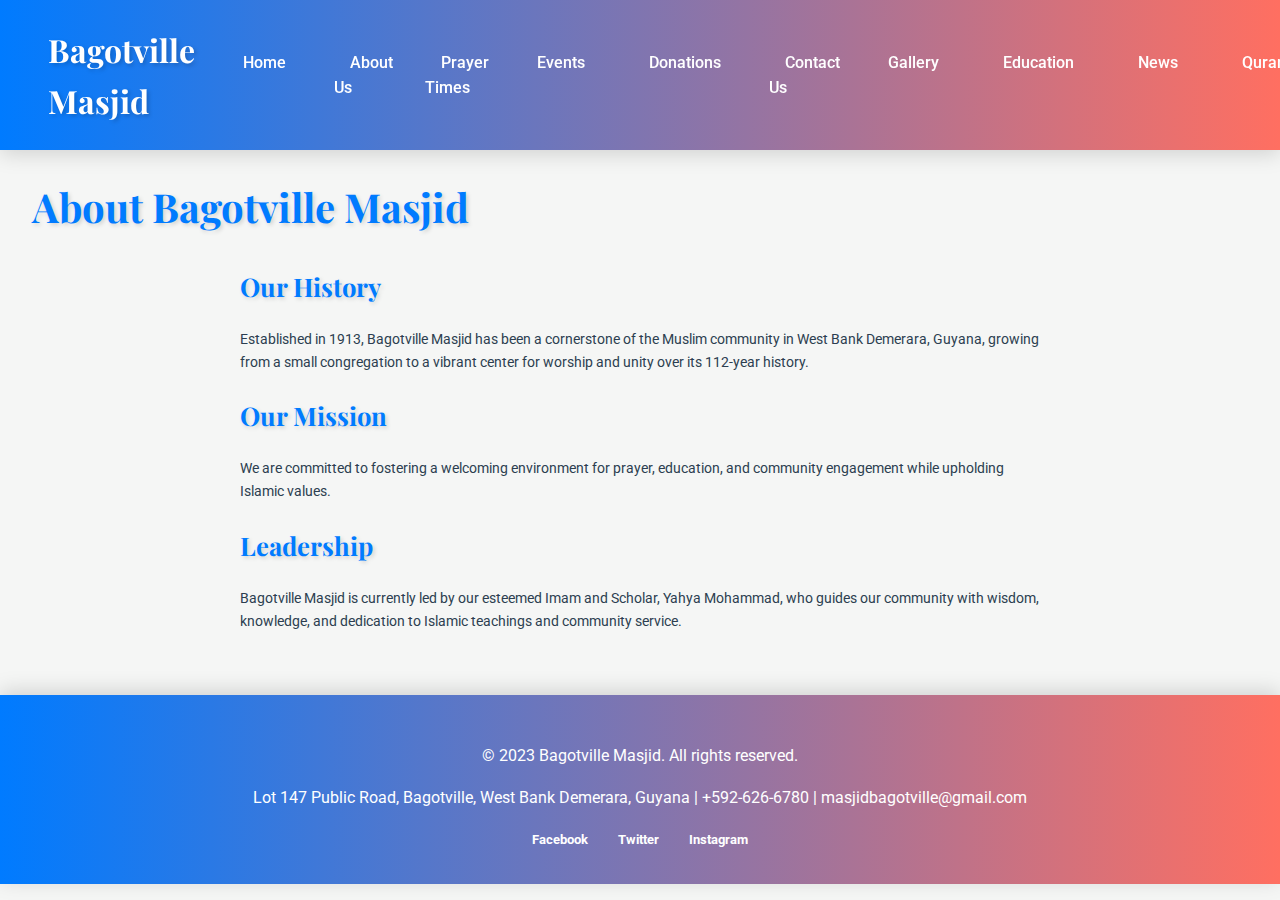
<file: about.html>
<!DOCTYPE html>
<html lang="en">
<head>
    <meta charset="UTF-8">
    <meta name="viewport" content="width=device-width, initial-scale=1.0">
    <title>Bagotville Masjid - About Us</title>
    <meta name="description" content="Learn about Bagotville Masjid, established in 1913 in West Bank Demerara, Guyana, and its mission to serve the Muslim community under Imam Yahya Mohammad.">
    <meta name="keywords" content="Bagotville Masjid, Guyana, history, mission, Imam Yahya Mohammad, Muslim community">
    <meta name="author" content="Bagotville Masjid">
    <meta name="robots" content="index, follow">
    <link rel="canonical" href="https://bagotvillemasjid.github.io/about.html">
    
    <!-- Open Graph Metadata -->
    <meta property="og:title" content="Bagotville Masjid - About Us">
    <meta property="og:description" content="Learn about Bagotville Masjid, established in 1913 in West Bank Demerara, Guyana, and its mission to serve the Muslim community under Imam Yahya Mohammad.">
    <meta property="og:image" content="https://bagotvillemasjid.github.io/images/masjid-hero-light.jpg">
    <meta property="og:url" content="https://bagotvillemasjid.github.io/about.html">
    <meta property="og:type" content="article">
    
    <!-- Twitter Card Metadata -->
    <meta name="twitter:card" content="summary_large_image">
    <meta name="twitter:title" content="Bagotville Masjid - About Us">
    <meta name="twitter:description" content="Learn about Bagotville Masjid, established in 1913 in West Bank Demerara, Guyana, and its mission to serve the Muslim community under Imam Yahya Mohammad.">
    <meta name="twitter:image" content="https://bagotvillemasjid.github.io/images/masjid-hero-light.jpg">
    
    <link href="https://fonts.googleapis.com/css2?family=Playfair+Display:wght@400;700&family=Roboto:wght@400;700&display=swap" rel="stylesheet">
    <link rel="stylesheet" href="css/styles.css">
</head>
<body>
    <header class="header">
        <nav class="nav">
            <div class="logo">Bagotville Masjid</div>
            <button class="hamburger" aria-label="Menu">
                <span></span>
                <span></span>
                <span></span>
            </button>
            <ul>
                <li><a href="index.html">Home</a></li>
                <li><a href="about.html">About Us</a></li>
                <li><a href="prayer-times.html">Prayer Times</a></li>
                <li><a href="events.html">Events</a></li>
                <li><a href="donations.html">Donations</a></li>
                <li><a href="contact.html">Contact Us</a></li>
                <li><a href="gallery.html">Gallery</a></li>
                <li><a href="education.html">Education</a></li>
                <li><a href="news.html">News</a></li>
                <li><a href="quran.html">Quran</a></li>
            </ul>
            <button class="theme-toggle" aria-label="Toggle Dark Mode">
                <span class="sun-icon">☀️</span>
                <span class="moon-icon">🌙</span>
            </button>
        </nav>
    </header>
    <main>
        <section class="about">
            <h1>About Bagotville Masjid</h1>
            <div class="about-content">
                <div class="about-text">
                    <h2>Our History</h2>
                    <p>Established in 1913, Bagotville Masjid has been a cornerstone of the Muslim community in West Bank Demerara, Guyana, growing from a small congregation to a vibrant center for worship and unity over its 112-year history.</p>
                    <h2>Our Mission</h2>
                    <p>We are committed to fostering a welcoming environment for prayer, education, and community engagement while upholding Islamic values.</p>
                    <h2>Leadership</h2>
                    <p>Bagotville Masjid is currently led by our esteemed Imam and Scholar, Yahya Mohammad, who guides our community with wisdom, knowledge, and dedication to Islamic teachings and community service.</p>
                </div>
            </div>
        </section>
    </main>
    <footer class="footer">
        <p>© 2023 Bagotville Masjid. All rights reserved.</p>
        <p>Lot 147 Public Road, Bagotville, West Bank Demerara, Guyana | +592-626-6780 | masjidbagotville@gmail.com</p>
        <div class="social-media">
            <a href="#">Facebook</a>
            <a href="#">Twitter</a>
            <a href="#">Instagram</a>
        </div>
    </footer>
    <script src="js/scripts.js"></script>
</body>
</html>
</file>
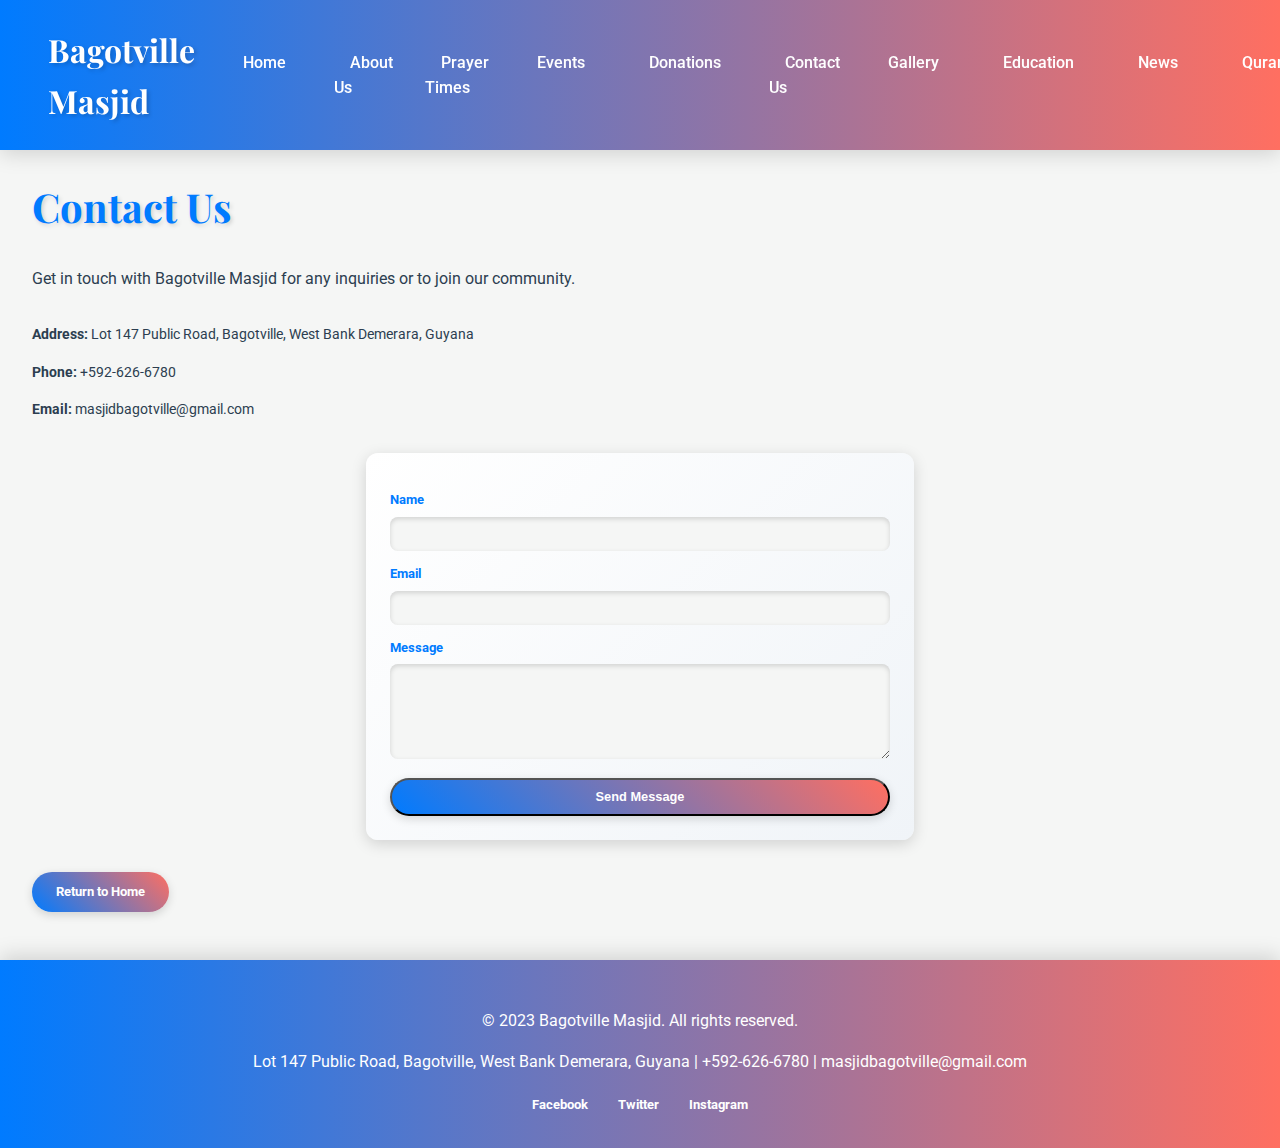
<file: contact.html>
<!DOCTYPE html>
<html lang="en">
<head>
    <meta charset="UTF-8">
    <meta name="viewport" content="width=device-width, initial-scale=1.0">
    <title>Bagotville Masjid - Contact Us</title>
    <meta name="description" content="Contact Bagotville Masjid in West Bank Demerara, Guyana for inquiries, prayers, or community involvement. Reach us at +592-626-6780 or via email.">
    <meta name="keywords" content="Bagotville Masjid, contact, Guyana, West Bank Demerara, phone, email, Muslim community">
    <meta name="author" content="Bagotville Masjid">
    <meta name="robots" content="index, follow">
    <link rel="canonical" href="https://bagotvillemasjid.github.io/contact.html">
    
    <!-- Open Graph Metadata -->
    <meta property="og:title" content="Bagotville Masjid - Contact Us">
    <meta property="og:description" content="Contact Bagotville Masjid in West Bank Demerara, Guyana for inquiries, prayers, or community involvement. Reach us at +592-626-6780 or via email.">
    <meta property="og:image" content="https://bagotvillemasjid.github.io/images/masjid-hero-light.jpg">
    <meta property="og:url" content="https://bagotvillemasjid.github.io/contact.html">
    <meta property="og:type" content="article">
    
    <!-- Twitter Card Metadata -->
    <meta name="twitter:card" content="summary_large_image">
    <meta name="twitter:title" content="Bagotville Masjid - Contact Us">
    <meta name="twitter:description" content="Contact Bagotville Masjid in West Bank Demerara, Guyana for inquiries, prayers, or community involvement. Reach us at +592-626-6780 or via email.">
    <meta name="twitter:image" content="https://bagotvillemasjid.github.io/images/masjid-hero-light.jpg">
    
    <link href="https://fonts.googleapis.com/css2?family=Playfair+Display:wght@400;700&family=Roboto:wght@400;700&display=swap" rel="stylesheet">
    <link rel="stylesheet" href="css/styles.css">
</head>
<body>
    <header class="header">
        <nav class="nav">
            <div class="logo">Bagotville Masjid</div>
            <button class="hamburger" aria-label="Menu">
                <span></span>
                <span></span>
                <span></span>
            </button>
            <ul>
                <li><a href="index.html">Home</a></li>
                <li><a href="about.html">About Us</a></li>
                <li><a href="prayer-times.html">Prayer Times</a></li>
                <li><a href="events.html">Events</a></li>
                <li><a href="donations.html">Donations</a></li>
                <li><a href="contact.html">Contact Us</a></li>
                <li><a href="gallery.html">Gallery</a></li>
                <li><a href="education.html">Education</a></li>
                <li><a href="news.html">News</a></li>
                <li><a href="quran.html">Quran</a></li>
            </ul>
            <button class="theme-toggle" aria-label="Toggle Dark Mode">
                <span class="sun-icon">☀️</span>
                <span class="moon-icon">🌙</span>
            </button>
        </nav>
    </header>
    <main>
        <section class="contact">
            <h1>Contact Us</h1>
            <p>Get in touch with Bagotville Masjid for any inquiries or to join our community.</p>
            <div class="contact-info">
                <p><strong>Address:</strong> Lot 147 Public Road, Bagotville, West Bank Demerara, Guyana</p>
                <p><strong>Phone:</strong> +592-626-6780</p>
                <p><strong>Email:</strong> masjidbagotville@gmail.com</p>
            </div>
            <form>
                <label for="name">Name</label>
                <input type="text" id="name" name="name" required>
                
                <label for="email">Email</label>
                <input type="email" id="email" name="email" required>
                
                <label for="message">Message</label>
                <textarea id="message" name="message" rows="5" required></textarea>
                
                <button type="submit" class="button">Send Message</button>
            </form>
            <a href="index.html" class="button">Return to Home</a>
        </section>
    </main>
    <footer class="footer">
        <p>© 2023 Bagotville Masjid. All rights reserved.</p>
        <p>Lot 147 Public Road, Bagotville, West Bank Demerara, Guyana | +592-626-6780 | masjidbagotville@gmail.com</p>
        <div class="social-media">
            <a href="#">Facebook</a>
            <a href="#">Twitter</a>
            <a href="#">Instagram</a>
        </div>
    </footer>
    <script src="js/scripts.js"></script>
</body>
</html>
</file>
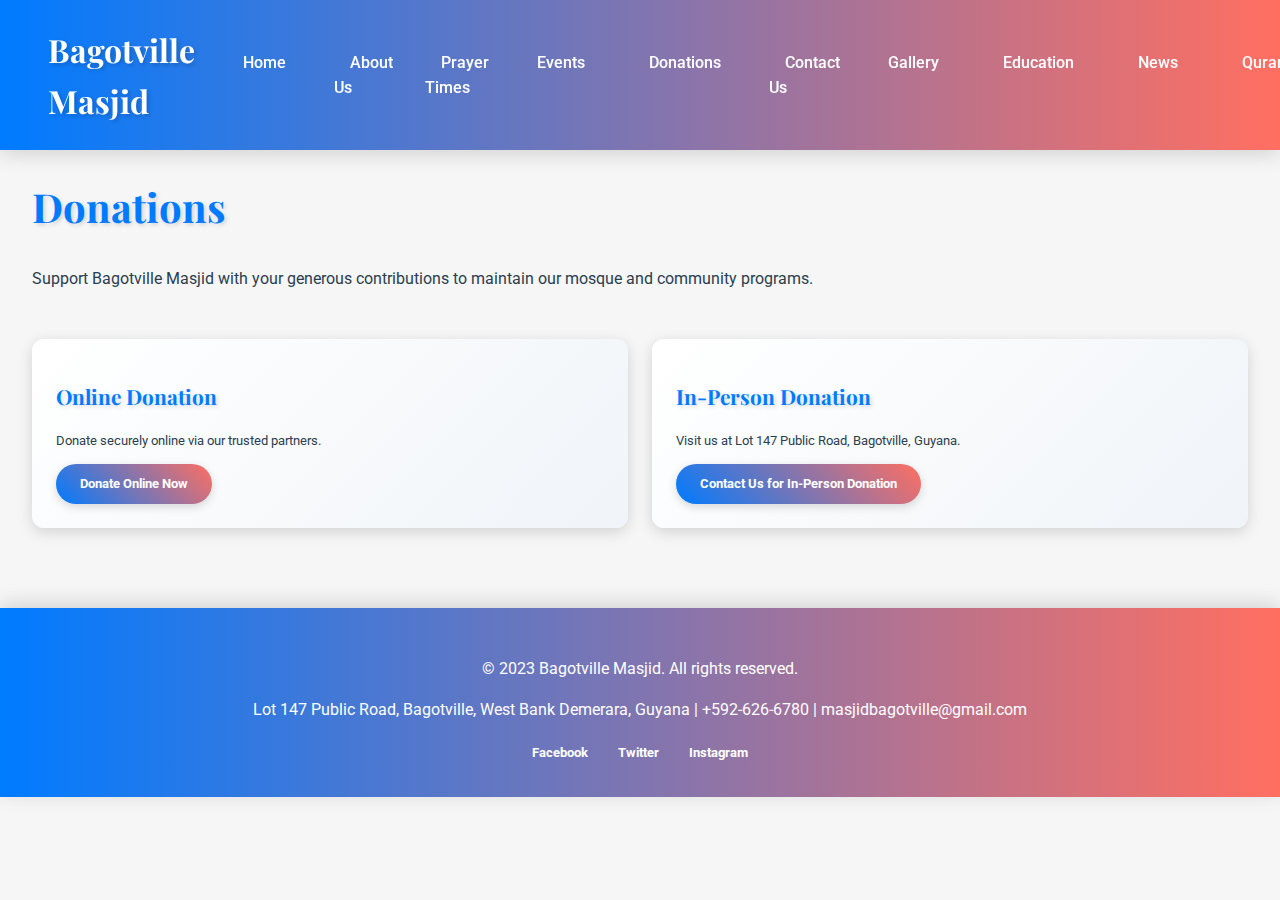
<file: donations.html>
<!DOCTYPE html>
<html lang="en">
<head>
    <meta charset="UTF-8">
    <meta name="viewport" content="width=device-width, initial-scale=1.0">
    <title>Bagotville Masjid - Donations</title>
    <meta name="description" content="Support Bagotville Masjid in West Bank Demerara, Guyana with your donations to help maintain our community services and facilities.">
    <meta name="keywords" content="Bagotville Masjid, donations, Guyana, charity, Muslim community, support">
    <meta name="author" content="Bagotville Masjid">
    <meta name="robots" content="index, follow">
    <link rel="canonical" href="https://bagotvillemasjid.github.io/donations.html">
    
    <!-- Open Graph Metadata -->
    <meta property="og:title" content="Bagotville Masjid - Donations">
    <meta property="og:description" content="Support Bagotville Masjid in West Bank Demerara, Guyana with your donations to help maintain our community services and facilities.">
    <meta property="og:image" content="https://bagotvillemasjid.github.io/images/masjid-hero-light.jpg">
    <meta property="og:url" content="https://bagotvillemasjid.github.io/donations.html">
    <meta property="og:type" content="article">
    
    <!-- Twitter Card Metadata -->
    <meta name="twitter:card" content="summary_large_image">
    <meta name="twitter:title" content="Bagotville Masjid - Donations">
    <meta name="twitter:description" content="Support Bagotville Masjid in West Bank Demerara, Guyana with your donations to help maintain our community services and facilities.">
    <meta name="twitter:image" content="https://bagotvillemasjid.github.io/images/masjid-hero-light.jpg">
    
    <link href="https://fonts.googleapis.com/css2?family=Playfair+Display:wght@400;700&family=Roboto:wght@400;700&display=swap" rel="stylesheet">
    <link rel="stylesheet" href="css/styles.css">
</head>
<body>
    <header class="header">
        <nav class="nav">
            <div class="logo">Bagotville Masjid</div>
            <button class="hamburger" aria-label="Menu">
                <span></span>
                <span></span>
                <span></span>
            </button>
            <ul>
                <li><a href="index.html">Home</a></li>
                <li><a href="about.html">About Us</a></li>
                <li><a href="prayer-times.html">Prayer Times</a></li>
                <li><a href="events.html">Events</a></li>
                <li><a href="donations.html">Donations</a></li>
                <li><a href="contact.html">Contact Us</a></li>
                <li><a href="gallery.html">Gallery</a></li>
                <li><a href="education.html">Education</a></li>
                <li><a href="news.html">News</a></li>
                <li><a href="quran.html">Quran</a></li>
            </ul>
            <button class="theme-toggle" aria-label="Toggle Dark Mode">
                <span class="sun-icon">☀️</span>
                <span class="moon-icon">🌙</span>
            </button>
        </nav>
    </header>
    <main>
        <section class="donations">
            <h1>Donations</h1>
            <p>Support Bagotville Masjid with your generous contributions to maintain our mosque and community programs.</p>
            <div class="donation-options">
                <div class="donation-card">
                    <h2>Online Donation</h2>
                    <p>Donate securely online via our trusted partners.</p>
                    <a href="#" class="button">Donate Online Now</a>
                </div>
                <div class="donation-card">
                    <h2>In-Person Donation</h2>
                    <p>Visit us at Lot 147 Public Road, Bagotville, Guyana.</p>
                    <a href="contact.html" class="button">Contact Us for In-Person Donation</a>
                </div>
            </div>
        </section>
    </main>
    <footer class="footer">
        <p>© 2023 Bagotville Masjid. All rights reserved.</p>
        <p>Lot 147 Public Road, Bagotville, West Bank Demerara, Guyana | +592-626-6780 | masjidbagotville@gmail.com</p>
        <div class="social-media">
            <a href="#">Facebook</a>
            <a href="#">Twitter</a>
            <a href="#">Instagram</a>
        </div>
    </footer>
    <script src="js/scripts.js"></script>
</body>
</html>
</file>
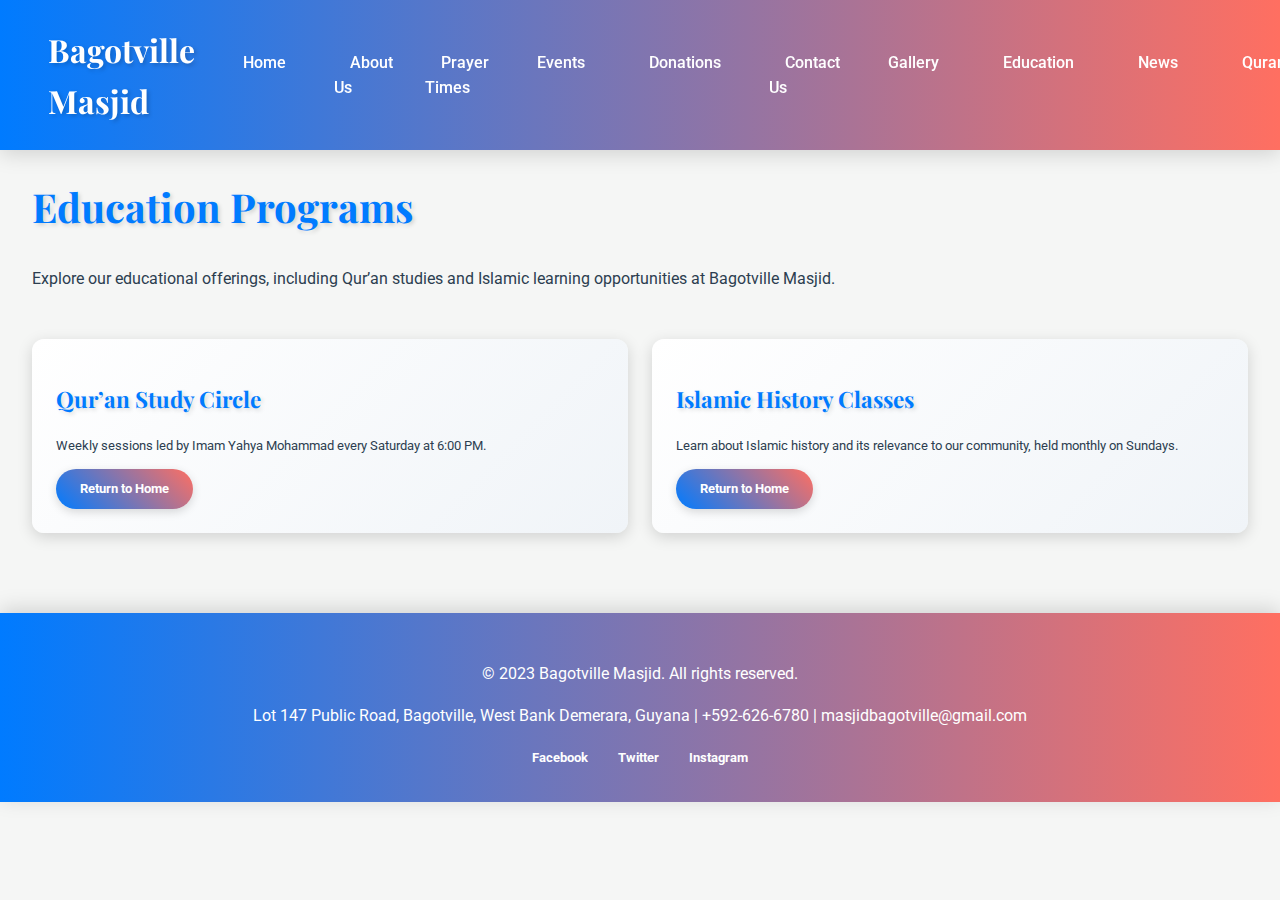
<file: education.html>
<!DOCTYPE html>
<html lang="en">
<head>
    <meta charset="UTF-8">
    <meta name="viewport" content="width=device-width, initial-scale=1.0">
    <title>Bagotville Masjid - Education</title>
    <meta name="description" content="Discover educational programs and Qur’an studies at Bagotville Masjid in West Bank Demerara, Guyana, led by Imam Yahya Mohammad.">
    <meta name="keywords" content="Bagotville Masjid, education, Guyana, Qur’an studies, Islamic learning, Imam Yahya Mohammad">
    <meta name="author" content="Bagotville Masjid">
    <meta name="robots" content="index, follow">
    <link rel="canonical" href="https://bagotvillemasjid.github.io/education.html">
    
    <!-- Open Graph Metadata -->
    <meta property="og:title" content="Bagotville Masjid - Education">
    <meta property="og:description" content="Discover educational programs and Qur’an studies at Bagotville Masjid in West Bank Demerara, Guyana, led by Imam Yahya Mohammad.">
    <meta property="og:image" content="https://bagotvillemasjid.github.io/images/masjid-hero-light.jpg">
    <meta property="og:url" content="https://bagotvillemasjid.github.io/education.html">
    <meta property="og:type" content="article">
    
    <!-- Twitter Card Metadata -->
    <meta name="twitter:card" content="summary_large_image">
    <meta name="twitter:title" content="Bagotville Masjid - Education">
    <meta name="twitter:description" content="Discover educational programs and Qur’an studies at Bagotville Masjid in West Bank Demerara, Guyana, led by Imam Yahya Mohammad.">
    <meta name="twitter:image" content="https://bagotvillemasjid.github.io/images/masjid-hero-light.jpg">
    
    <link href="https://fonts.googleapis.com/css2?family=Playfair+Display:wght@400;700&family=Roboto:wght@400;700&display=swap" rel="stylesheet">
    <link rel="stylesheet" href="css/styles.css">
</head>
<body>
    <header class="header">
        <nav class="nav">
            <div class="logo">Bagotville Masjid</div>
            <button class="hamburger" aria-label="Menu">
                <span></span>
                <span></span>
                <span></span>
            </button>
            <ul>
                <li><a href="index.html">Home</a></li>
                <li><a href="about.html">About Us</a></li>
                <li><a href="prayer-times.html">Prayer Times</a></li>
                <li><a href="events.html">Events</a></li>
                <li><a href="donations.html">Donations</a></li>
                <li><a href="contact.html">Contact Us</a></li>
                <li><a href="gallery.html">Gallery</a></li>
                <li><a href="education.html">Education</a></li>
                <li><a href="news.html">News</a></li>
                <li><a href="quran.html">Quran</a></li>
            </ul>
            <button class="theme-toggle" aria-label="Toggle Dark Mode">
                <span class="sun-icon">☀️</span>
                <span class="moon-icon">🌙</span>
            </button>
        </nav>
    </header>
    <main>
        <section class="education">
            <h1>Education Programs</h1>
            <p>Explore our educational offerings, including Qur’an studies and Islamic learning opportunities at Bagotville Masjid.</p>
            <div class="program-list">
                <div class="program-card">
                    <h2>Qur’an Study Circle</h2>
                    <p>Weekly sessions led by Imam Yahya Mohammad every Saturday at 6:00 PM.</p>
                    <a href="index.html" class="button">Return to Home</a>
                </div>
                <div class="program-card">
                    <h2>Islamic History Classes</h2>
                    <p>Learn about Islamic history and its relevance to our community, held monthly on Sundays.</p>
                    <a href="index.html" class="button">Return to Home</a>
                </div>
            </div>
        </section>
    </main>
    <footer class="footer">
        <p>© 2023 Bagotville Masjid. All rights reserved.</p>
        <p>Lot 147 Public Road, Bagotville, West Bank Demerara, Guyana | +592-626-6780 | masjidbagotville@gmail.com</p>
        <div class="social-media">
            <a href="#">Facebook</a>
            <a href="#">Twitter</a>
            <a href="#">Instagram</a>
        </div>
    </footer>
    <script src="js/scripts.js"></script>
</body>
</html>
</file>
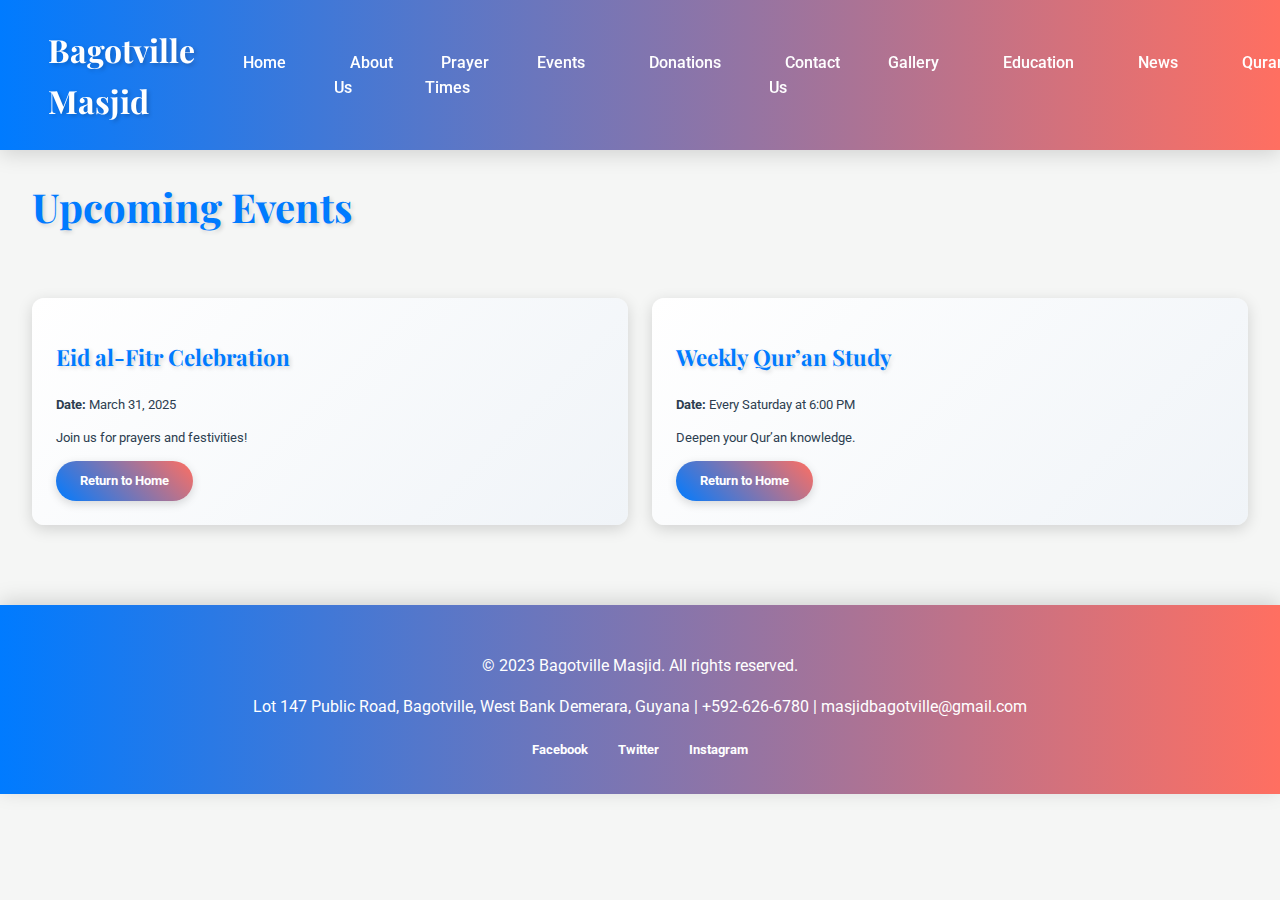
<file: events.html>
<!DOCTYPE html>
<html lang="en">
<head>
    <meta charset="UTF-8">
    <meta name="viewport" content="width=device-width, initial-scale=1.0">
    <title>Bagotville Masjid - Events</title>
    <meta name="description" content="Explore upcoming events at Bagotville Masjid, including Eid celebrations and community activities in West Bank Demerara, Guyana.">
    <meta name="keywords" content="Bagotville Masjid, events, Guyana, Eid, community activities, Islamic events">
    <meta name="author" content="Bagotville Masjid">
    <meta name="robots" content="index, follow">
    <link rel="canonical" href="https://bagotvillemasjid.github.io/events.html">
    
    <!-- Open Graph Metadata -->
    <meta property="og:title" content="Bagotville Masjid - Events">
    <meta property="og:description" content="Explore upcoming events at Bagotville Masjid, including Eid celebrations and community activities in West Bank Demerara, Guyana.">
    <meta property="og:image" content="https://bagotvillemasjid.github.io/images/masjid-hero-light.jpg">
    <meta property="og:url" content="https://bagotvillemasjid.github.io/events.html">
    <meta property="og:type" content="article">
    
    <!-- Twitter Card Metadata -->
    <meta name="twitter:card" content="summary_large_image">
    <meta name="twitter:title" content="Bagotville Masjid - Events">
    <meta name="twitter:description" content="Explore upcoming events at Bagotville Masjid, including Eid celebrations and community activities in West Bank Demerara, Guyana.">
    <meta name="twitter:image" content="https://bagotvillemasjid.github.io/images/masjid-hero-light.jpg">
    
    <link href="https://fonts.googleapis.com/css2?family=Playfair+Display:wght@400;700&family=Roboto:wght@400;700&display=swap" rel="stylesheet">
    <link rel="stylesheet" href="css/styles.css">
</head>
<body>
    <header class="header">
        <nav class="nav">
            <div class="logo">Bagotville Masjid</div>
            <button class="hamburger" aria-label="Menu">
                <span></span>
                <span></span>
                <span></span>
            </button>
            <ul>
                <li><a href="index.html">Home</a></li>
                <li><a href="about.html">About Us</a></li>
                <li><a href="prayer-times.html">Prayer Times</a></li>
                <li><a href="events.html">Events</a></li>
                <li><a href="donations.html">Donations</a></li>
                <li><a href="contact.html">Contact Us</a></li>
                <li><a href="gallery.html">Gallery</a></li>
                <li><a href="education.html">Education</a></li>
                <li><a href="news.html">News</a></li>
                <li><a href="quran.html">Quran</a></li>
            </ul>
            <button class="theme-toggle" aria-label="Toggle Dark Mode">
                <span class="sun-icon">☀️</span>
                <span class="moon-icon">🌙</span>
            </button>
        </nav>
    </header>
    <main>
        <section class="events">
            <h1>Upcoming Events</h1>
            <div class="event-list">
                <div class="event-card">
                    <h2>Eid al-Fitr Celebration</h2>
                    <p><strong>Date:</strong> March 31, 2025</p>
                    <p>Join us for prayers and festivities!</p>
                    <a href="index.html" class="button">Return to Home</a>
                </div>
                <div class="event-card">
                    <h2>Weekly Qur’an Study</h2>
                    <p><strong>Date:</strong> Every Saturday at 6:00 PM</p>
                    <p>Deepen your Qur’an knowledge.</p>
                    <a href="index.html" class="button">Return to Home</a>
                </div>
            </div>
        </section>
    </main>
    <footer class="footer">
        <p>© 2023 Bagotville Masjid. All rights reserved.</p>
        <p>Lot 147 Public Road, Bagotville, West Bank Demerara, Guyana | +592-626-6780 | masjidbagotville@gmail.com</p>
        <div class="social-media">
            <a href="#">Facebook</a>
            <a href="#">Twitter</a>
            <a href="#">Instagram</a>
        </div>
    </footer>
    <script src="js/scripts.js"></script>
</body>
</html>
</file>
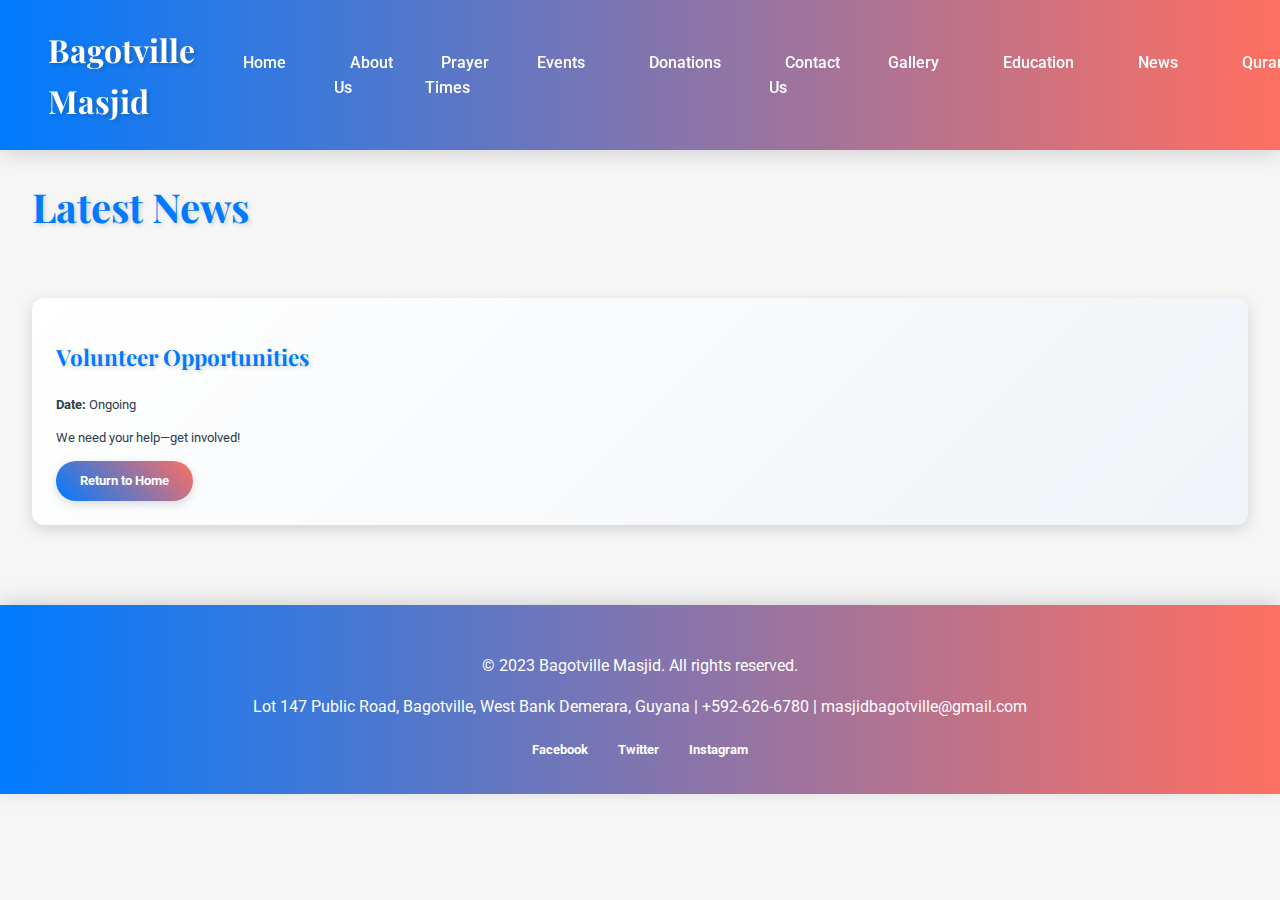
<file: news.html>
<!DOCTYPE html>
<html lang="en">
<head>
    <meta charset="UTF-8">
    <meta name="viewport" content="width=device-width, initial-scale=1.0">
    <title>Bagotville Masjid - News</title>
    <meta name="description" content="Stay updated with the latest news from Bagotville Masjid in West Bank Demerara, Guyana, including events, renovations, and community announcements.">
    <meta name="keywords" content="Bagotville Masjid, news, Guyana, events, renovations, community updates">
    <meta name="author" content="Bagotville Masjid">
    <meta name="robots" content="index, follow">
    <link rel="canonical" href="https://bagotvillemasjid.github.io/news.html">
    
    <!-- Open Graph Metadata -->
    <meta property="og:title" content="Bagotville Masjid - News">
    <meta property="og:description" content="Stay updated with the latest news from Bagotville Masjid in West Bank Demerara, Guyana, including events, renovations, and community announcements.">
    <meta property="og:image" content="https://bagotvillemasjid.github.io/images/masjid-hero-light.jpg">
    <meta property="og:url" content="https://bagotvillemasjid.github.io/news.html">
    <meta property="og:type" content="article">
    
    <!-- Twitter Card Metadata -->
    <meta name="twitter:card" content="summary_large_image">
    <meta name="twitter:title" content="Bagotville Masjid - News">
    <meta name="twitter:description" content="Stay updated with the latest news from Bagotville Masjid in West Bank Demerara, Guyana, including events, renovations, and community announcements.">
    <meta name="twitter:image" content="https://bagotvillemasjid.github.io/images/masjid-hero-light.jpg">
    
    <link href="https://fonts.googleapis.com/css2?family=Playfair+Display:wght@400;700&family=Roboto:wght@400;700&display=swap" rel="stylesheet">
    <link rel="stylesheet" href="css/styles.css">
</head>
<body>
    <header class="header">
        <nav class="nav">
            <div class="logo">Bagotville Masjid</div>
            <button class="hamburger" aria-label="Menu">
                <span></span>
                <span></span>
                <span></span>
            </button>
            <ul>
                <li><a href="index.html">Home</a></li>
                <li><a href="about.html">About Us</a></li>
                <li><a href="prayer-times.html">Prayer Times</a></li>
                <li><a href="events.html">Events</a></li>
                <li><a href="donations.html">Donations</a></li>
                <li><a href="contact.html">Contact Us</a></li>
                <li><a href="gallery.html">Gallery</a></li>
                <li><a href="education.html">Education</a></li>
                <li><a href="news.html">News</a></li>
                <li><a href="quran.html">Quran</a></li>
            </ul>
            <button class="theme-toggle" aria-label="Toggle Dark Mode">
                <span class="sun-icon">☀️</span>
                <span class="moon-icon">🌙</span>
            </button>
        </nav>
    </header>
    <main>
        <section class="news">
            <h1>Latest News</h1>
            <div class="news-list">
                <div class="news-card">
                    <h2>Volunteer Opportunities</h2>
                    <p><strong>Date:</strong> Ongoing</p>
                    <p>We need your help—get involved!</p>
                    <a href="index.html" class="button">Return to Home</a>
                </div>
            </div>
        </section>
    </main>
    <footer class="footer">
        <p>© 2023 Bagotville Masjid. All rights reserved.</p>
        <p>Lot 147 Public Road, Bagotville, West Bank Demerara, Guyana | +592-626-6780 | masjidbagotville@gmail.com</p>
        <div class="social-media">
            <a href="#">Facebook</a>
            <a href="#">Twitter</a>
            <a href="#">Instagram</a>
        </div>
    </footer>
    <script src="js/scripts.js"></script>
</body>
</html>
</file>
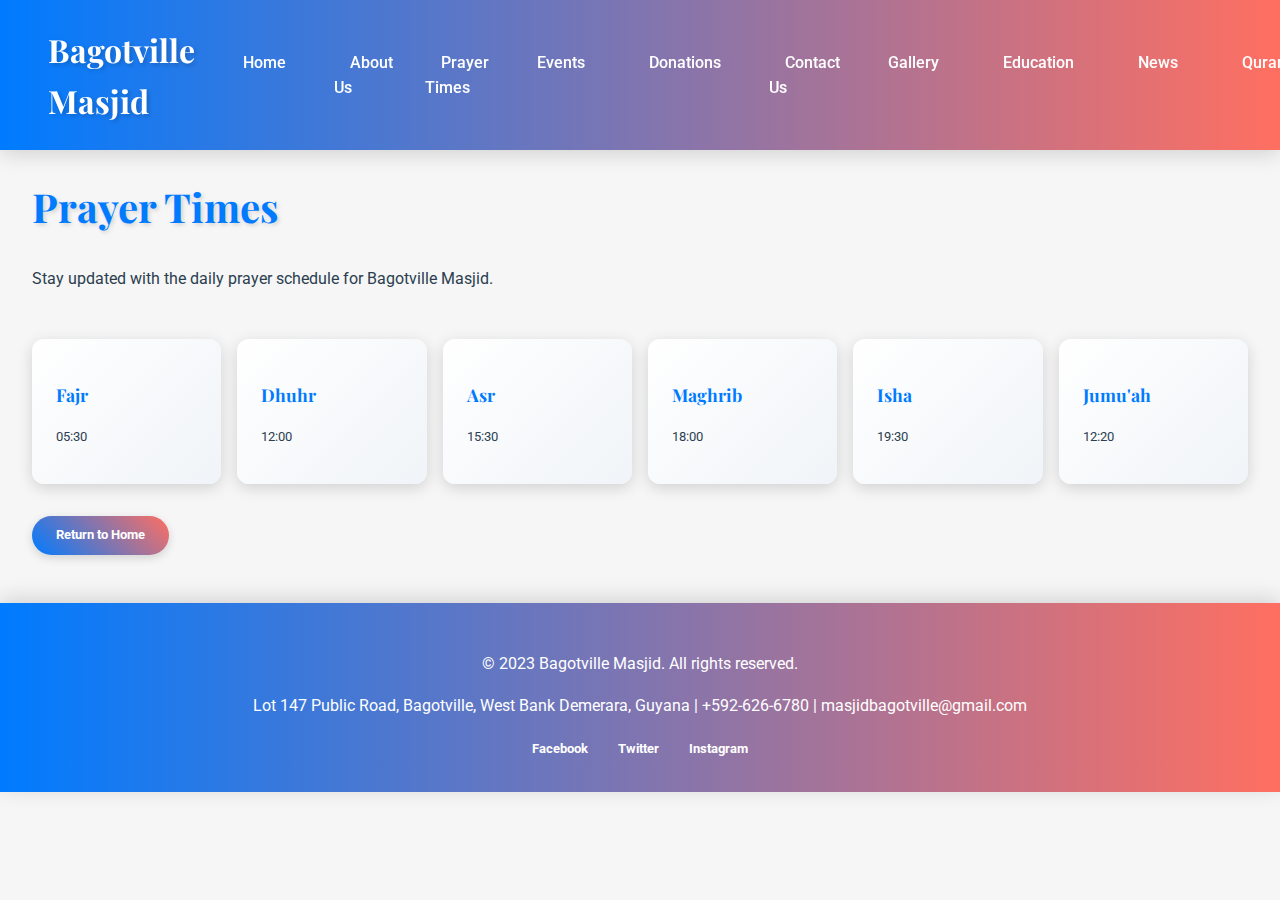
<file: prayer-times.html>
<!DOCTYPE html>
<html lang="en">
<head>
    <meta charset="UTF-8">
    <meta name="viewport" content="width=device-width, initial-scale=1.0">
    <title>Bagotville Masjid - Prayer Times</title>
    <meta name="description" content="Check the daily prayer times for Bagotville Masjid in West Bank Demerara, Guyana, updated regularly for Fajr, Dhuhr, Asr, Maghrib, and Isha.">
    <meta name="keywords" content="Bagotville Masjid, prayer times, Guyana, West Bank Demerara, Muslim prayers, Islamic schedule">
    <meta name="author" content="Bagotville Masjid">
    <meta name="robots" content="index, follow">
    <link rel="canonical" href="https://bagotvillemasjid.github.io/prayer-times.html">
    
    <!-- Open Graph Metadata -->
    <meta property="og:title" content="Bagotville Masjid - Prayer Times">
    <meta property="og:description" content="Check the daily prayer times for Bagotville Masjid in West Bank Demerara, Guyana, updated regularly for Fajr, Dhuhr, Asr, Maghrib, and Isha.">
    <meta property="og:image" content="https://bagotvillemasjid.github.io/images/masjid-hero-light.jpg">
    <meta property="og:url" content="https://bagotvillemasjid.github.io/prayer-times.html">
    <meta property="og:type" content="article">
    
    <!-- Twitter Card Metadata -->
    <meta name="twitter:card" content="summary_large_image">
    <meta name="twitter:title" content="Bagotville Masjid - Prayer Times">
    <meta name="twitter:description" content="Check the daily prayer times for Bagotville Masjid in West Bank Demerara, Guyana, updated regularly for Fajr, Dhuhr, Asr, Maghrib, and Isha.">
    <meta name="twitter:image" content="https://bagotvillemasjid.github.io/images/masjid-hero-light.jpg">
    
    <link href="https://fonts.googleapis.com/css2?family=Playfair+Display:wght@400;700&family=Roboto:wght@400;700&display=swap" rel="stylesheet">
    <link rel="stylesheet" href="css/styles.css">
</head>
<body>
    <header class="header">
        <nav class="nav">
            <div class="logo">Bagotville Masjid</div>
            <button class="hamburger" aria-label="Menu">
                <span></span>
                <span></span>
                <span></span>
            </button>
            <ul>
                <li><a href="index.html">Home</a></li>
                <li><a href="about.html">About Us</a></li>
                <li><a href="prayer-times.html">Prayer Times</a></li>
                <li><a href="events.html">Events</a></li>
                <li><a href="donations.html">Donations</a></li>
                <li><a href="contact.html">Contact Us</a></li>
                <li><a href="gallery.html">Gallery</a></li>
                <li><a href="education.html">Education</a></li>
                <li><a href="news.html">News</a></li>
                <li><a href="quran.html">Quran</a></li>
            </ul>
            <button class="theme-toggle" aria-label="Toggle Dark Mode">
                <span class="sun-icon">☀️</span>
                <span class="moon-icon">🌙</span>
            </button>
        </nav>
    </header>
    <main>
        <section class="prayer-times">
            <h1>Prayer Times</h1>
            <p>Stay updated with the daily prayer schedule for Bagotville Masjid.</p>
            <div class="prayer-table">
                <div class="prayer-item">
                    <h3>Fajr</h3>
                    <p id="fajr-time">[Time]</p>
                </div>
                <div class="prayer-item">
                    <h3>Dhuhr</h3>
                    <p id="dhuhr-time">[Time]</p>
                </div>
                <div class="prayer-item">
                    <h3>Asr</h3>
                    <p id="asr-time">[Time]</p>
                </div>
                <div class="prayer-item">
                    <h3>Maghrib</h3>
                    <p id="maghrib-time">[Time]</p>
                </div>
                <div class="prayer-item">
                    <h3>Isha</h3>
                    <p id="isha-time">[Time]</p>
                </div>
                <div class="prayer-item">
                    <h3>Jumu'ah</h3>
                    <p id="jumuah-time">[Custom Jumu'ah Time]</p>
                </div>
            </div>
            <a href="index.html" class="button">Return to Home</a>
        </section>
    </main>
    <footer class="footer">
        <p>© 2023 Bagotville Masjid. All rights reserved.</p>
        <p>Lot 147 Public Road, Bagotville, West Bank Demerara, Guyana | +592-626-6780 | masjidbagotville@gmail.com</p>
        <div class="social-media">
            <a href="#">Facebook</a>
            <a href="#">Twitter</a>
            <a href="#">Instagram</a>
        </div>
    </footer>
    <script src="js/scripts.js"></script>
</body>
</html>
</file>
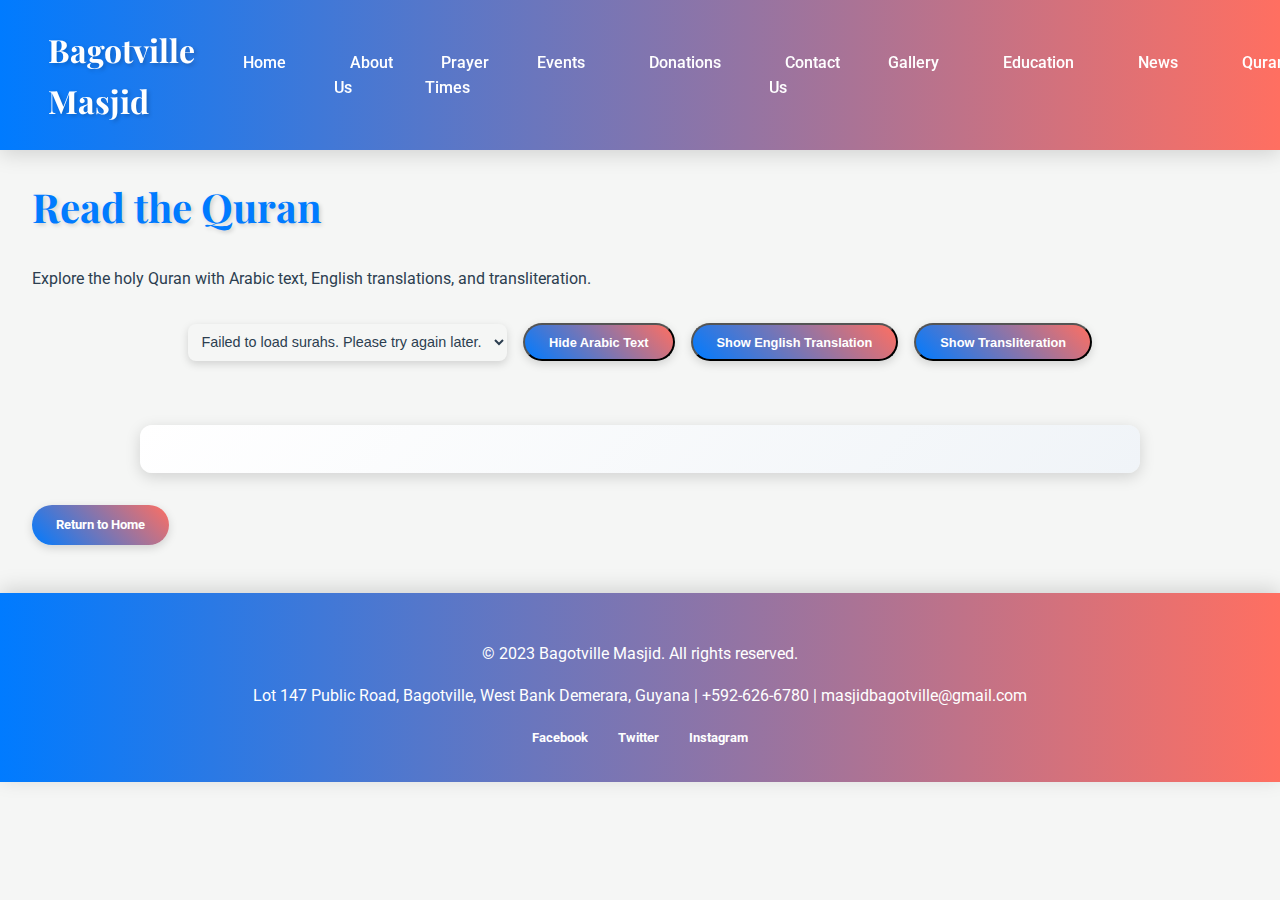
<file: quran.html>
<!DOCTYPE html>
<html lang="en">
<head>
    <meta charset="UTF-8">
    <meta name="viewport" content="width=device-width, initial-scale=1.0">
    <title>Bagotville Masjid - Read Quran</title>
    <meta name="description" content="Read the Quran online at Bagotville Masjid, West Bank Demerara, Guyana, with Arabic text, English translations, and transliterations.">
    <meta name="keywords" content="Bagotville Masjid, Quran, Guyana, Arabic, English, transliteration, Islamic studies">
    <meta name="author" content="Bagotville Masjid">
    <meta name="robots" content="index, follow">
    <link rel="canonical" href="https://bagotvillemasjid.github.io/quran.html">
    
    <!-- Open Graph Metadata -->
    <meta property="og:title" content="Bagotville Masjid - Read Quran">
    <meta property="og:description" content="Read the Quran online at Bagotville Masjid, West Bank Demerara, Guyana, with Arabic text, English translations, and transliterations.">
    <meta property="og:image" content="https://bagotvillemasjid.github.io/images/masjid-hero-light.jpg">
    <meta property="og:url" content="https://bagotvillemasjid.github.io/quran.html">
    <meta property="og:type" content="article">
    
    <!-- Twitter Card Metadata -->
    <meta name="twitter:card" content="summary_large_image">
    <meta name="twitter:title" content="Bagotville Masjid - Read Quran">
    <meta name="twitter:description" content="Read the Quran online at Bagotville Masjid, West Bank Demerara, Guyana, with Arabic text, English translations, and transliterations.">
    <meta name="twitter:image" content="https://bagotvillemasjid.github.io/images/masjid-hero-light.jpg">
    
    <link href="https://fonts.googleapis.com/css2?family=Playfair+Display:wght@400;700&family=Roboto:wght@400;700&display=swap" rel="stylesheet">
    <link rel="stylesheet" href="css/styles.css">
</head>
<body>
    <header class="header">
        <nav class="nav">
            <div class="logo">Bagotville Masjid</div>
            <button class="hamburger" aria-label="Menu">
                <span></span>
                <span></span>
                <span></span>
            </button>
            <ul>
                <li><a href="index.html">Home</a></li>
                <li><a href="about.html">About Us</a></li>
                <li><a href="prayer-times.html">Prayer Times</a></li>
                <li><a href="events.html">Events</a></li>
                <li><a href="donations.html">Donations</a></li>
                <li><a href="contact.html">Contact Us</a></li>
                <li><a href="gallery.html">Gallery</a></li>
                <li><a href="education.html">Education</a></li>
                <li><a href="news.html">News</a></li>
                <li><a href="quran.html">Quran</a></li>
            </ul>
            <button class="theme-toggle" aria-label="Toggle Dark Mode">
                <span class="sun-icon">☀️</span>
                <span class="moon-icon">🌙</span>
            </button>
        </nav>
    </header>
    <main>
        <section class="quran">
            <h1>Read the Quran</h1>
            <p>Explore the holy Quran with Arabic text, English translations, and transliteration.</p>
            <div class="quran-controls">
                <select id="surah-select">
                    <option value="">Select a Surah</option>
                </select>
                <button id="toggle-arabic" class="button">Hide Arabic Text</button>
                <button id="toggle-translation" class="button">Show English Translation</button>
                <button id="toggle-transliteration" class="button">Show Transliteration</button>
            </div>
            <div class="quran-content">
                <div class="arabic-text" id="arabic-text"></div>
                <div class="english-text" id="english-text"></div>
                <div class="transliteration-text" id="transliteration-text"></div>
            </div>
            <a href="index.html" class="button">Return to Home</a>
        </section>
    </main>
    <footer class="footer">
        <p>© 2023 Bagotville Masjid. All rights reserved.</p>
        <p>Lot 147 Public Road, Bagotville, West Bank Demerara, Guyana | +592-626-6780 | masjidbagotville@gmail.com</p>
        <div class="social-media">
            <a href="#">Facebook</a>
            <a href="#">Twitter</a>
            <a href="#">Instagram</a>
        </div>
    </footer>
    <script src="js/scripts.js"></script>
</body>
</html>
</file>
<file: css/styles.css>
/* Root variables for light theme */
:root {
    --primary-color: #007BFF;
    --secondary-color: #FF6F61;
    --background-color: #F5F6F5;
    --text-color: #2C3E50;
    --light-gray: #E8ECEF;
    --shadow-color: rgba(0, 0, 0, 0.15);
    --card-bg: linear-gradient(135deg, #FFFFFF, #F0F4F8);
    --texture: radial-gradient(circle, rgba(255, 255, 255, 0.05) 1px, transparent 1px);
}

/* Dark theme variables */
.dark-theme {
    --primary-color: #66B0FF;
    --secondary-color: #FF8F85;
    --background-color: #1C2526;
    --text-color: #E0E6E6;
    --light-gray: #2E3738;
    --shadow-color: rgba(0, 0, 0, 0.4);
    --card-bg: linear-gradient(135deg, #2A3439, #1F2A2F);
    --texture: radial-gradient(circle, rgba(255, 255, 255, 0.03) 1px, transparent 1px);
}

/* Reset and base styles */
body {
    font-family: 'Roboto', sans-serif; /* Fallback font for performance */
    margin: 0;
    padding: 0;
    background: var(--background-color) var(--texture);
    background-size: 20px 20px;
    color: var(--text-color);
    line-height: 1.6;
    overflow-x: hidden;
}

/* Header */
.header {
    background: linear-gradient(90deg, var(--primary-color), var(--secondary-color));
    box-shadow: 0 4px 20px var(--shadow-color);
    position: fixed;
    width: 100%;
    top: 0;
    z-index: 1000;
    animation: slideInDown 0.5s ease-out;
}

.nav {
    display: flex;
    justify-content: space-between;
    align-items: center;
    padding: 1.5rem 3rem;
    max-width: 1400px;
    margin: 0 auto;
}

.logo {
    font-family: 'Playfair Display', serif;
    font-size: 2rem;
    font-weight: 700;
    color: white;
    text-shadow: 2px 2px 4px rgba(0, 0, 0, 0.2);
}

.nav ul {
    list-style: none;
    display: flex;
    margin: 0;
    padding: 0;
}

.nav ul li {
    margin-left: 2rem;
}

.nav ul li a {
    color: white;
    text-decoration: none;
    font-weight: 500;
    padding: 0.5rem 1rem;
    transition: all 0.3s ease;
    border-radius: 5px;
}

.nav ul li a:hover {
    background: rgba(255, 255, 255, 0.2);
    transform: scale(1.05);
}

.hamburger {
    display: none;
    background: none;
    border: none;
    cursor: pointer;
}

.hamburger span {
    display: block;
    width: 30px;
    height: 4px;
    background: white;
    margin: 6px 0;
    transition: all 0.3s ease;
}

/* Theme toggle */
.theme-toggle {
    background: rgba(255, 255, 255, 0.1);
    border: none;
    cursor: pointer;
    font-size: 1.8rem;
    padding: 0.5rem;
    border-radius: 50%;
    transition: transform 0.3s ease;
}

.theme-toggle:hover {
    transform: rotate(360deg);
}

.theme-toggle .sun-icon { display: inline; }
.theme-toggle .moon-icon { display: none; }
.dark-theme .theme-toggle .sun-icon { display: none; }
.dark-theme .theme-toggle .moon-icon { display: inline; }

/* Mobile navigation */
@media (max-width: 768px) {
    .nav {
        padding: 1rem 1rem;
    }

    .logo {
        font-size: 1.5rem;
    }

    .nav ul {
        display: none;
        flex-direction: column;
        position: absolute;
        top: 70px;
        left: 0;
        width: 100%;
        background: var(--primary-color);
        box-shadow: 0 10px 20px var(--shadow-color);
    }

    .nav ul.show {
        display: flex;
    }

    .nav ul li {
        margin: 0.8rem 0;
        text-align: center;
    }

    .nav ul li a {
        padding: 0.8rem 1.5rem;
        font-size: 0.9rem;
    }

    .hamburger {
        display: block;
    }

    .theme-toggle {
        font-size: 1.3rem;
        padding: 0.3rem;
    }
}

/* Main content */
main {
    padding-top: 100px;
    max-width: 1400px;
    margin: 0 auto;
}

/* Hero section */
.hero {
    background: linear-gradient(45deg, rgba(0, 0, 0, 0.3), rgba(0, 0, 0, 0.1)), var(--light-gray);
    padding: 6rem 2rem;
    text-align: center;
    position: relative;
    animation: fadeIn 1s ease-out;
    overflow: hidden;
}

.hero-image {
    position: absolute;
    top: 0;
    left: 0;
    width: 100%;
    height: 120%;
    z-index: 1;
}

.hero-image img {
    width: 100%;
    height: 100%;
    object-fit: cover;
    opacity: 0.6;
    transition: opacity 0.3s ease;
    will-change: opacity; /* Improve animation performance */
}

.light-theme-image {
    display: block;
}

.dark-theme-image {
    display: none;
}

.dark-theme .light-theme-image {
    display: none;
}

.dark-theme .dark-theme-image {
    display: block;
}

.hero-content {
    position: relative;
    z-index: 2;
    padding: 2.5rem;
    background: rgba(255, 255, 255, 0.8);
    border-radius: 15px;
    box-shadow: 0 4px 15px var(--shadow-color);
    display: inline-block;
    animation: slideInLeft 0.8s ease-out;
}

.hero-content h1 {
    font-family: 'Playfair Display', serif;
    font-size: 2.5rem;
    color: var(--primary-color);
    text-shadow: 2px 2px 4px var(--shadow-color);
    margin-bottom: 0.8rem;
}

.hero-content p {
    font-size: 0.9rem;
    max-width: 400px;
    margin: 0 auto;
    animation: fadeInUp 1s ease-out 0.2s;
    animation-fill-mode: both;
}

.dark-theme .hero {
    background: linear-gradient(45deg, rgba(0, 0, 0, 0.6), rgba(0, 0, 0, 0.3)), var(--light-gray);
}

.dark-theme .hero-image img {
    opacity: 0.4;
}

.dark-theme .hero-content {
    background: rgba(28, 37, 38, 0.9);
    color: var(--text-color);
    text-shadow: 1px 1px 3px rgba(255, 255, 255, 0.4);
}

@media (max-width: 768px) {
    .hero {
        padding: 5rem 1rem;
        height: auto;
    }

    .hero-image {
        height: 110%;
    }

    .hero-image img {
        object-position: center;
    }

    .hero-content {
        padding: 1.5rem;
        border-radius: 12px;
        background: rgba(255, 255, 255, 0.7);
    }

    .hero-content h1 {
        font-size: 2rem;
    }

    .hero-content p {
        font-size: 0.8rem;
        max-width: 300px;
    }

    .dark-theme .hero-content {
        background: rgba(28, 37, 38, 0.8);
    }
}

@media (max-width: 480px) {
    .hero {
        padding: 3rem 0.5rem;
        height: auto;
    }

    .hero-image {
        height: 100%;
    }

    .hero-image img {
        object-position: top;
    }

    .hero-content {
        padding: 1rem;
        border-radius: 10px;
        background: rgba(255, 255, 255, 0.6);
    }

    .hero-content h1 {
        font-size: 1.6rem;
    }

    .hero-content p {
        font-size: 0.7rem;
        max-width: 240px;
    }

    .dark-theme .hero-content {
        background: rgba(28, 37, 38, 0.7);
    }
}

/* Quick links */
.quick-links {
    display: grid;
    grid-template-columns: repeat(auto-fit, minmax(240px, 1fr));
    gap: 1.5rem;
    padding: 3rem 2rem;
}

.card {
    background: var(--card-bg);
    padding: 1.5rem;
    text-align: center;
    border-radius: 12px;
    box-shadow: 0 4px 15px var(--shadow-color);
    transition: transform 0.4s ease, box-shadow 0.4s ease;
    animation: fadeInUp 0.8s ease-out;
    animation-fill-mode: both;
}

.card:nth-child(2) { animation-delay: 0.2s; }
.card:nth-child(3) { animation-delay: 0.4s; }

.card:hover {
    transform: translateY(-10px) rotate(2deg);
    box-shadow: 0 8px 20px var(--shadow-color);
}

.card h2 {
    color: var(--primary-color);
    font-family: 'Playfair Display', serif;
    font-size: 1.3rem;
    margin-bottom: 0.6rem;
}

.card p {
    font-size: 0.8rem;
}

@media (max-width: 480px) {
    .quick-links {
        grid-template-columns: 1fr;
        padding: 2rem 1rem;
        gap: 1rem;
    }

    .card {
        padding: 1rem;
        border-radius: 10px;
    }

    .card h2 {
        font-size: 1.1rem;
    }

    .card p {
        font-size: 0.7rem;
    }
}

/* General sections */
.about-snippet, .latest-news, .prayer-times, .about, .events, .donations, .contact, .gallery, .education, .news, .quran {
    padding: 3rem 2rem;
    background: var(--background-color);
}

h1, h2 {
    font-family: 'Playfair Display', serif;
    color: var(--primary-color);
    text-shadow: 2px 2px 4px var(--shadow-color);
}

h1 { font-size: 2.5rem; }
h2 { font-size: 1.6rem; }

@media (max-width: 480px) {
    h1 { font-size: 1.6rem; }
    h2 { font-size: 1.2rem; }
}

.button {
    background: linear-gradient(45deg, var(--primary-color), var(--secondary-color));
    color: white;
    padding: 0.6rem 1.5rem;
    text-decoration: none;
    border-radius: 20px;
    font-weight: 700;
    transition: all 0.3s ease;
    display: inline-block;
    box-shadow: 0 3px 10px var(--shadow-color);
    font-size: 0.8rem;
}

.button:hover {
    transform: scale(1.05);
    box-shadow: 0 5px 15px var(--shadow-color);
}

@media (max-width: 480px) {
    .button {
        padding: 0.4rem 0.8rem;
        font-size: 0.7rem;
        border-radius: 15px;
    }
}

/* Prayer times */
.prayer-table {
    display: grid;
    grid-template-columns: repeat(auto-fit, minmax(150px, 1fr));
    gap: 1rem;
    padding: 2rem 0;
}

.prayer-item {
    background: var(--card-bg);
    padding: 1.5rem;
    border-radius: 12px;
    box-shadow: 0 4px 15px var(--shadow-color);
    animation: fadeInUp 0.8s ease-out;
}

.prayer-item h3 {
    color: var(--primary-color);
    font-family: 'Playfair Display', serif;
    font-size: 1.1rem;
}

.prayer-item p {
    font-size: 0.8rem;
}

@media (max-width: 480px) {
    .prayer-table {
        grid-template-columns: 1fr;
        gap: 0.8rem;
    }

    .prayer-item {
        padding: 1rem;
        border-radius: 10px;
    }

    .prayer-item h3 {
        font-size: 0.9rem;
    }

    .prayer-item p {
        font-size: 0.7rem;
    }
}

/* About page */
.about-content {
    max-width: 800px;
    margin: 0 auto;
    animation: fadeIn 1s ease-out;
}

.about-content p {
    font-size: 0.9rem;
}

@media (max-width: 480px) {
    .about-content {
        max-width: 100%;
        padding: 0 0.5rem;
    }

    .about-content p {
        font-size: 0.8rem;
    }
}

/* Events, Education, News */
.event-list, .program-list, .news-list {
    display: grid;
    grid-template-columns: repeat(auto-fit, minmax(280px, 1fr));
    gap: 1.5rem;
    padding: 2rem 0;
}

.event-card, .program-card, .news-card {
    background: var(--card-bg);
    padding: 1.5rem;
    border-radius: 12px;
    box-shadow: 0 4px 15px var(--shadow-color);
    transition: transform 0.4s ease;
    animation: fadeInUp 0.8s ease-out;
}

.event-card h2, .program-card h2, .news-card h2 {
    font-size: 1.4rem;
}

.event-card p, .program-card p, .news-card p {
    font-size: 0.8rem;
}

.event-card:hover, .program-card:hover, .news-card:hover {
    transform: translateY(-8px);
}

@media (max-width: 480px) {
    .event-list, .program-list, .news-list {
        grid-template-columns: 1fr;
        gap: 1rem;
        padding: 1.5rem 0;
    }

    .event-card, .program-card, .news-card {
        padding: 1rem;
        border-radius: 10px;
    }

    .event-card h2, .program-card h2, .news-card h2 {
        font-size: 1.1rem;
    }

    .event-card p, .program-card p, .news-card p {
        font-size: 0.7rem;
    }
}

/* Donations */
.donation-options {
    display: grid;
    grid-template-columns: repeat(auto-fit, minmax(240px, 1fr));
    gap: 1.5rem;
    padding: 2rem 0;
}

.donation-card {
    background: var(--card-bg);
    padding: 1.5rem;
    border-radius: 12px;
    box-shadow: 0 4px 15px var(--shadow-color);
    animation: fadeInUp 0.8s ease-out;
}

.donation-card h2 {
    font-size: 1.3rem;
}

.donation-card p {
    font-size: 0.8rem;
}

@media (max-width: 480px) {
    .donation-options {
        grid-template-columns: 1fr;
        gap: 1rem;
        padding: 1.5rem 0;
    }

    .donation-card {
        padding: 1rem;
        border-radius: 10px;
    }

    .donation-card h2 {
        font-size: 1.1rem;
    }

    .donation-card p {
        font-size: 0.7rem;
    }
}

/* Contact */
.contact-info {
    margin-top: 2rem;
    animation: fadeInUp 0.8s ease-out 0.2s;
    animation-fill-mode: both;
}

.contact-info p {
    font-size: 0.9rem;
}

form {
    display: flex;
    flex-direction: column;
    max-width: 500px;
    margin: 2rem auto;
    background: var(--card-bg);
    padding: 1.5rem;
    border-radius: 12px;
    box-shadow: 0 4px 15px var(--shadow-color);
}

form label {
    margin-top: 0.8rem;
    color: var(--primary-color);
    font-weight: 700;
    font-size: 0.8rem;
}

form input, form textarea {
    padding: 0.6rem;
    margin-top: 0.4rem;
    border: none;
    border-radius: 8px;
    font-size: 0.8rem;
    background: var(--background-color);
    color: var(--text-color);
    box-shadow: inset 0 2px 5px var(--shadow-color);
    transition: all 0.3s ease;
}

form input:focus, form textarea:focus {
    box-shadow: 0 0 8px var(--primary-color);
    outline: none;
}

form button {
    margin-top: 1.2rem;
    padding: 0.6rem 1.5rem;
    font-size: 0.8rem;
}

@media (max-width: 480px) {
    form {
        max-width: 100%;
        padding: 1rem;
        margin: 1.5rem 0.5rem;
        border-radius: 10px;
    }

    form label {
        font-size: 0.7rem;
    }

    form input, form textarea {
        padding: 0.4rem;
        font-size: 0.7rem;
        border-radius: 6px;
    }

    form button {
        padding: 0.4rem 1rem;
        font-size: 0.6rem;
    }

    .contact-info p {
        font-size: 0.7rem;
    }
}

/* Gallery */
.gallery {
    padding: 3rem 2rem;
    background: var(--background-color);
}

.gallery-filter {
    text-align: center;
    margin-bottom: 2rem;
}

.gallery-dropdown {
    padding: 0.6rem;
    border: none;
    border-radius: 8px;
    font-size: 0.9rem;
    background: var(--background-color);
    color: var(--text-color);
    box-shadow: 0 3px 8px var(--shadow-color);
    transition: all 0.3s ease;
    cursor: pointer;
}

.gallery-dropdown:focus {
    box-shadow: 0 0 8px var(--primary-color);
    outline: none;
}

.gallery-sections {
    display: flex;
    flex-direction: column;
    gap: 3rem;
    transition: opacity 0.3s ease;
}

.gallery-videos, .gallery-images {
    width: 100%;
    opacity: 1;
    transition: opacity 0.3s ease;
}

.gallery-videos.hidden, .gallery-images.hidden {
    display: none;
    opacity: 0;
}

.gallery-videos h2, .gallery-images h2 {
    font-family: 'Playfair Display', serif;
    color: var(--primary-color);
    text-shadow: 2px 2px 4px var(--shadow-color);
    font-size: 1.8rem;
    margin-bottom: 1.5rem;
    text-align: center;
}

.gallery-grid {
    display: grid;
    grid-template-columns: repeat(auto-fill, minmax(240px, 1fr));
    gap: 1.5rem;
    padding: 2rem 0;
}

.gallery-video, .gallery-grid img {
    width: 100%;
    height: auto;
    border-radius: 12px;
    box-shadow: 0 4px 15px var(--shadow-color);
    transition: transform 0.4s ease;
    animation: fadeInUp 0.8s ease-out;
    cursor: pointer;
}

.gallery-video {
    max-height: 400px;
    object-fit: cover;
}

.gallery-video:hover, .gallery-grid img:hover {
    transform: scale(1.05);
}

@media (max-width: 480px) {
    .gallery {
        padding: 2rem 1rem;
    }

    .gallery-filter {
        margin-bottom: 1.5rem;
    }

    .gallery-dropdown {
        padding: 0.4rem;
        font-size: 0.7rem;
        border-radius: 6px;
    }

    .gallery-sections {
        gap: 2rem;
    }

    .gallery-videos h2, .gallery-images h2 {
        font-size: 1.4rem;
        margin-bottom: 1rem;
    }

    .gallery-grid {
        grid-template-columns: 1fr;
        gap: 1rem;
        padding: 1.5rem 0;
    }

    .gallery-video, .gallery-grid img {
        border-radius: 10px;
        max-height: 300px;
    }
}

/* Image Preview Modal */
.image-preview-modal {
    display: none;
    position: fixed;
    top: 0;
    left: 0;
    width: 100%;
    height: 100%;
    background: rgba(0, 0, 0, 0.8);
    z-index: 1001;
    justify-content: center;
    align-items: center;
    animation: fadeIn 0.5s ease-out;
}

.image-preview-modal.show {
    display: flex;
}

.preview-content {
    background: var(--card-bg);
    padding: 2rem;
    border-radius: 15px;
    box-shadow: 0 6px 20px var(--shadow-color);
    position: relative;
    max-width: 90%;
    max-height: 90%;
    text-align: center;
    animation: zoomIn 0.5s ease-out;
}

.preview-content img {
    max-width: 100%;
    max-height: 80vh;
    border-radius: 10px;
    object-fit: contain;
}

.close-preview {
    position: absolute;
    top: 1rem;
    right: 1rem;
    font-size: 2rem;
    color: var(--text-color);
    cursor: pointer;
    background: rgba(255, 255, 255, 0.1);
    border-radius: 50%;
    padding: 0.5rem;
    transition: all 0.3s ease;
}

.close-preview:hover {
    background: rgba(255, 255, 255, 0.3);
    transform: scale(1.1);
}

.dark-theme .preview-content {
    background: linear-gradient(135deg, #2A3439, #1F2A2F);
}

.dark-theme .close-preview {
    color: var(--text-color);
    background: rgba(255, 255, 255, 0.1);
}

@media (max-width: 768px) {
    .preview-content {
        padding: 1.5rem;
        border-radius: 12px;
    }

    .close-preview {
        font-size: 1.8rem;
        top: 0.8rem;
        right: 0.8rem;
        padding: 0.4rem;
    }

    .preview-content img {
        max-height: 70vh;
    }
}

@media (max-width: 480px) {
    .preview-content {
        padding: 1rem;
        border-radius: 10px;
        max-width: 80%;
        max-height: 80%;
    }

    .close-preview {
        font-size: 1.5rem;
        top: 0.6rem;
        right: 0.6rem;
        padding: 0.3rem;
    }

    .preview-content img {
        max-height: 60vh;
    }
}

/* Quran */
.quran-controls {
    display: flex;
    justify-content: center;
    align-items: center;
    gap: 1rem;
    margin: 2rem 0;
    animation: fadeIn 1s ease-out;
    flex-wrap: wrap;
}

#surah-select {
    padding: 0.6rem;
    border: none;
    border-radius: 8px;
    font-size: 0.9rem;
    background: var(--background-color);
    color: var(--text-color);
    box-shadow: 0 3px 8px var(--shadow-color);
    transition: all 0.3s ease;
}

#surah-select:focus {
    box-shadow: 0 0 8px var(--primary-color);
    outline: none;
}

.quran-content {
    display: flex;
    flex-wrap: wrap;
    justify-content: space-between;
    gap: 1rem;
    max-width: 1000px;
    margin: 0 auto;
    padding: 2rem 0;
}

.arabic-text, .english-text, .transliteration-text {
    flex: 1;
    min-width: 240px;
    background: var(--card-bg);
    padding: 1.5rem;
    border-radius: 12px;
    box-shadow: 0 4px 15px var(--shadow-color);
    font-size: 0.9rem;
    line-height: 1.4;
    animation: fadeInUp 0.8s ease-out;
}

.arabic-text { text-align: right; }
.english-text, .transliteration-text { text-align: left; }

.english-text, .transliteration-text {
    display: none;
}

@media (max-width: 480px) {
    .quran-controls {
        gap: 0.8rem;
        margin: 1.5rem 0;
    }

    #surah-select {
        padding: 0.4rem;
        font-size: 0.7rem;
        border-radius: 6px;
    }

    .quran-content {
        gap: 0.8rem;
        padding: 1.5rem 0;
    }

    .arabic-text, .english-text, .transliteration-text {
        min-width: 100%;
        padding: 1rem;
        border-radius: 10px;
        font-size: 0.7rem;
        line-height: 1.2;
        text-align: center;
    }
}

/* Footer */
.footer {
    background: linear-gradient(90deg, var(--primary-color), var(--secondary-color));
    color: white;
    text-align: center;
    padding: 2rem;
    box-shadow: 0 -4px 20px var(--shadow-color);
    animation: slideInUp 0.5s ease-out;
}

.social-media a {
    color: white;
    margin: 0 0.8rem;
    text-decoration: none;
    font-weight: 700;
    transition: transform 0.3s ease;
    font-size: 0.8rem;
}

.social-media a:hover {
    transform: scale(1.1);
}

@media (max-width: 480px) {
    .footer {
        padding: 1.5rem;
    }

    .social-media a {
        margin: 0 0.5rem;
        font-size: 0.7rem;
    }
}

/* Animations */
@keyframes fadeIn {
    from { opacity: 0; }
    to { opacity: 1; }
}

@keyframes fadeInUp {
    from { opacity: 0; transform: translateY(20px); }
    to { opacity: 1; transform: translateY(0); }
}

@keyframes slideInDown {
    from { transform: translateY(-100%); }
    to { transform: translateY(0); }
}

@keyframes slideInLeft {
    from { transform: translateX(-50px); opacity: 0; }
    to { transform: translateX(0); opacity: 1; }
}

@keyframes slideInUp {
    from { transform: translateY(100%); }
    to { transform: translateY(0); }
}

@keyframes zoomIn {
    from { transform: scale(0.5); opacity: 0; }
    to { transform: scale(1); opacity: 1; }
}
</file>
